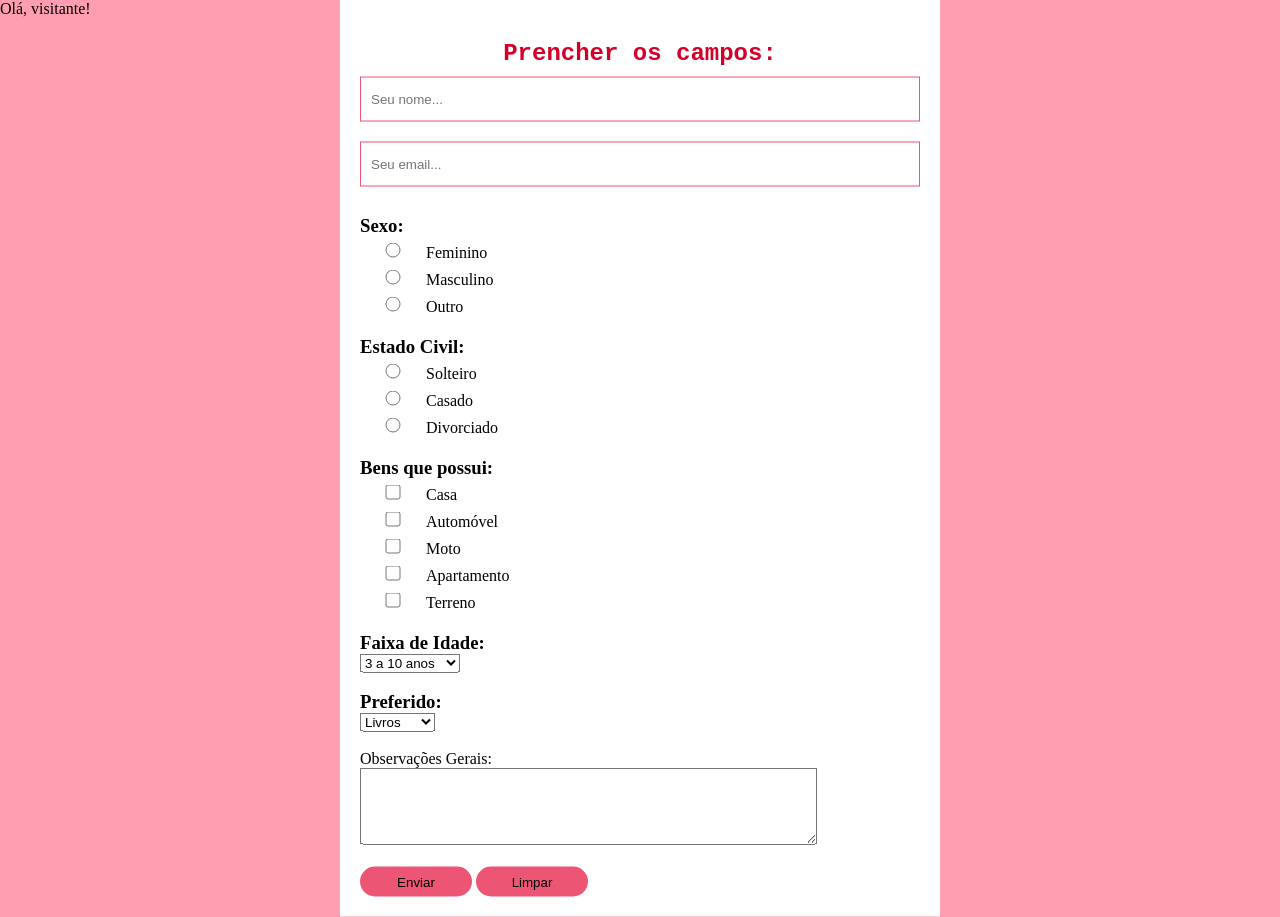
<file: index.html>
<!DOCTYPE html>
<html lang="pt-br">
<head>
    <meta charset="UTF-8">
    <meta http-equiv="X-UA-Compatible" content="IE=edge">
    <meta name="viewport" content="width=device-width, initial-scale=1.0">
    <title>Formulário padrão</title>
<!--Script para testar leitura*-->
    <script>
        nome1 = window.prompt("Qual seu nome?");
        if (nome1!=null && nome1!="")
        {
            document.write("Olá, "+nome1+"!");
        }
        else
        {
            document.write("Olá, visitante!");
        }

        function validar()
        {
            if (document.cadastro.nome1.value =="")
                { window.alert("Você deve preencher o campo nome1.");
                    document.cadastro.nome1.focus();
                    return false;
                }
            if (document.cadastro.observacoes.value =="")
                { window.alert("Você deve colocar uma observação...");
                    document.cadastro.observacoes.focus();
                    return false;
                }
        }

    </script>
 </head>
<body>
    <style>
        *{
            margin: 0; padding: 0; box-sizing: border-box;
        }
        body{
            background-color: #ff9eb1;
        }
        form{
            background-color: white;
            max-width: 600px;
            width: 70%;
            padding: 20px;
            position: absolute;
            left: 50%;
            top: 50%;
            transform: translate(-50%, -50%);
        }
        form h2{
            text-align: center;
        color: #d3002a;
        font-family: 'Courier New', Courier, monospace;
        
        }

        form h3{
            text-align: left;
            color: #000000;
        
        }
        form input[type=text],
        form input[type=password]{
          width: 100%;
          height: 45px;
          border: 1px solid #ec5573;
          padding-left: 10px;
          margin: 10px 0;
         
        }
        form input[type=radio],
        form input[type=checkbox]{
          width: 10%;
          height: 15px;
          border: 1px solid #ec5573;
          padding-left: 10px;
          margin: 6px 5px;
         
        }
        form input[type=submit]{
            width: 20%;
            height: 30px;
            cursor: pointer;
            background: #ec5573;
            color: rgb(0, 0, 0);
            border: 0;
            border-radius: 20px;
            transition: 1s;
        }
    
        form input[type=reset]{
            width: 20%;
            height: 30px;
            cursor: pointer;
            background: #ec5573;
            color: rgb(0, 0, 0);
            border: 0;
            border-radius: 20px;
            transition: 1s;
        }
        

        form input[type=submit]:hover{
            background-color: #d3002a;
           
        }

        form input[type=reset]:hover{
            background-color: #d3002a;
           
        }
    
        form input[type=text]:focus{
            outline: 0;
        
        }
        form input[type=password]:focus{
            outline: 0;
        }
    </style>
    <form action="teste@gmail.com" method="POST" enctype="text/plain" name="cadastro"><br><br>
    <h2>Prencher os campos:</h2>
    <input type="text" name="nome" size="40" placeholder="Seu nome...">
    <input type="text" name="email" size="40" placeholder="Seu email..."><br><br>
    <h3>Sexo:</h3>
    <input type="radio" name="sexo" value="f">Feminino<br>
    <input type="radio" name="sexo" value="m">Masculino<br>
    <input type="radio" name="sexo" value="o">Outro<br><br>
    <h3>Estado Civil:</h3>
    <input type="radio" name="civil" value="s">Solteiro<br>
    <input type="radio" name="civil" value="c">Casado<br>
    <input type="radio" name="civil" value="d">Divorciado<br><br>
    <h3>Bens que possui:</h3>
    <input type="checkbox" name="bens" value="c">Casa<br>
    <input type="checkbox" name="bens" value="a">Automóvel<br>
    <input type="checkbox" name="bens" value="m">Moto<br>
    <input type="checkbox" name="bens" value="p">Apartamento<br>
    <input type="checkbox" name="bens" value="t">Terreno<br><br>
    <h3>Faixa de Idade:</h3>
    <select name="faixaidade">
        <option value="3a10">3 a 10 anos</option>
        <option value="11a25">11 a 25 anos</option>
        <option value="26a35">26 a 35 anos</option>
        <option value="36a55">36 a 55 anos</option>
        <option value="56a90">56 a 90 anos</option>
    </select><br>
    <br>
    <h3> Preferido:</h3>
    <select name="hobby">
        <option value="livros">Livros</option>
        <option value="musica">Música</option>
        <option value="filmes">Filmes</option>
        <option value="esportes">Esportes</option>
        <option value="games">Games</option>
    </select><br><br>
    Observações Gerais:<br>
    <textarea name="observacoes" rows="5" cols="55" ></textarea><br>
<br>
    <input type="submit" value="Enviar" onclick="validar();">
    <input type="reset" value="Limpar">
    </form>   
</body>
</html>
</file>
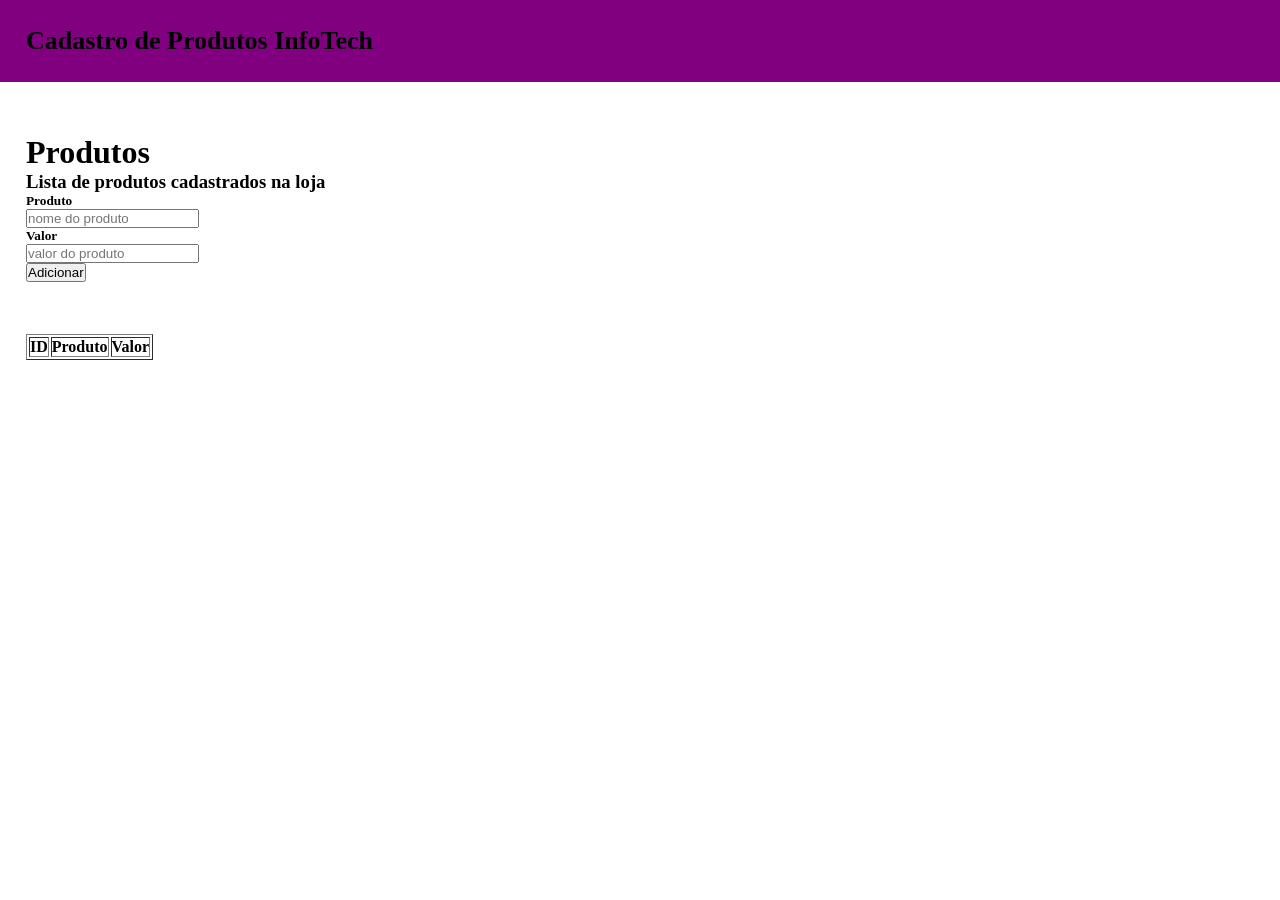
<file: CAD-PRODUTO/index.html>
<!DOCTYPE html>
<html lang="en">
<head>
    <meta charset="UTF-8">
    <meta http-equiv="X-UA-Compatible" content="IE=edge">
    <meta name="viewport" content="width=device-width, initial-scale=1.0">
    <title>Cadastro de Produtos - Fixando POO no JavaScript</title>
    <script src="app.js"></script>
    <link rel="stylesheet" href="style.css">
</head>
<body>
    <div class="header">
    <header>
        <strong> Cadastro de Produtos InfoTech</strong>
    </header>
</div>
    <div class="formulario">
        <h1>Produtos</h1>
        <h3>Lista de produtos cadastrados na loja</h3>
        <h5>Produto</h5>
        <input type="text" id="nomeproduto" placeholder="nome do produto">
        <h5>Valor</h5>
        <input type="text" id="precoproduto" placeholder="valor do produto">
        <div class="buttons">
            <h6><button onclick="produto.adicionar()">Adicionar</button></h6>

            <!--  <button onclick="produto.excluir()">Excluir</button>  -->
        </div>
    </div>

    <div class="content">
        <table border="1">
            <thead>
                <th class="center">ID</th>
                <th>Produto</th>
                <th>Valor</th>
            </thead>
            <tbody id="tbody">
               
            </tbody>
        </table>
    </div>
</body>
</html>
</file>
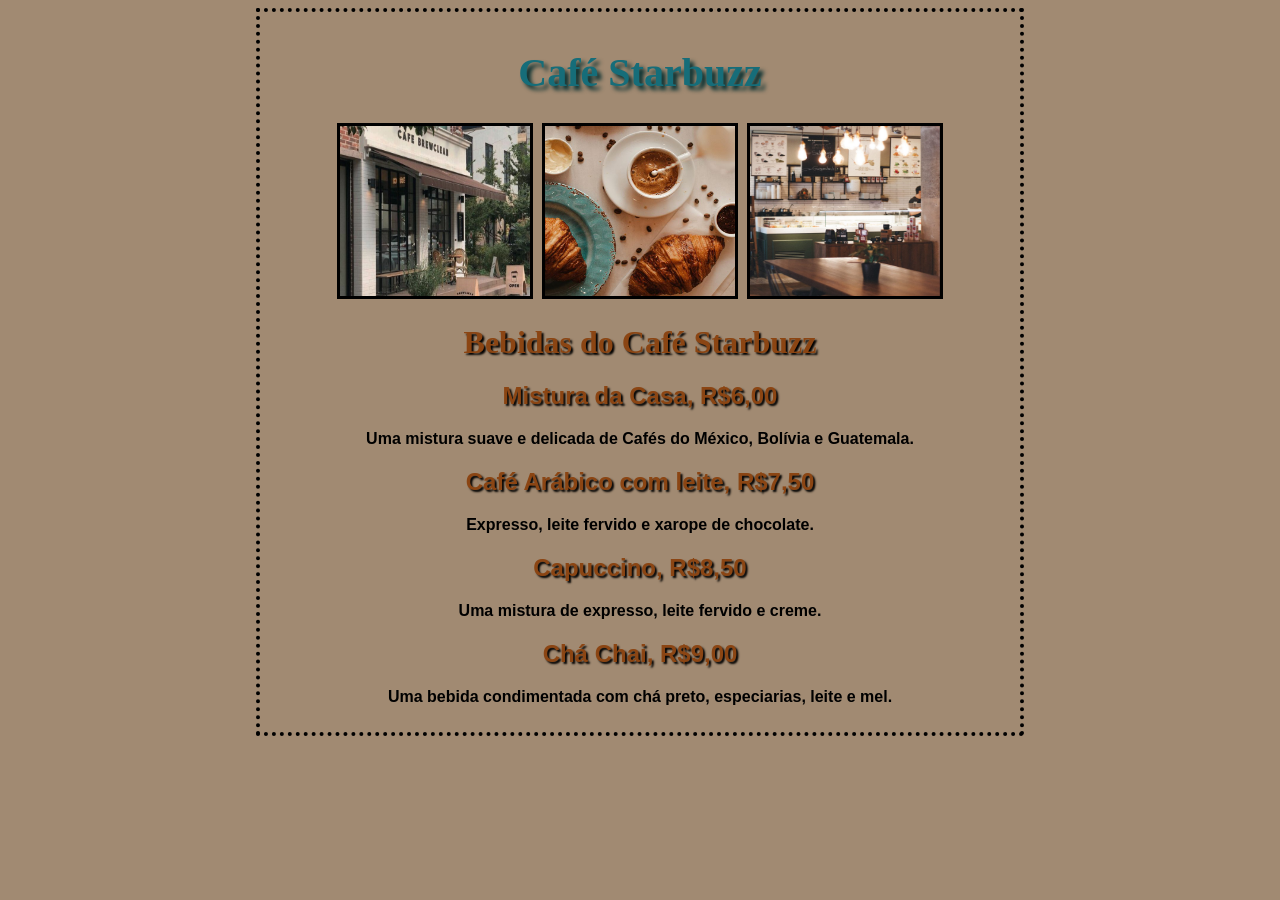
<file: cafemobile/index.html>
<!DOCTYPE html>
<html lang="pt-br">
<head>
    <meta charset="utf-8">
    <title>Café Starbuzz</title>
    <style type="text/css">
        body{background-color: #a18a72; margin-left: 20%; margin-right: 20%; border: 4px dotted #000;
            padding: 10px 10px 10px 10px; font-family: sans-serif; text-align: center;}
        h1.titulo{color: #166d79; font-family: verdana; text-shadow: 4px 4px 4px rgb(2, 44, 46); font-size: 30pt; text-align: center;}
        #img{border: 4px solid black;}
        h1.sub-titulo{color: #8B4513; font-family: verdana; text-shadow: 2px 2px 2px #000; text-align: center;}
        h2.menu{color:#8B4513; text-shadow: 2px 2px 2px #000;}
        p.menu-texto{font-family: "Trebuchet MS", Verdana, sans-serif; font-weight: bold; color: #000000;}
    </style>
       
</head>
<body>
    <h1 class="titulo">Café Starbuzz</h1>

        <div class="img">
            <img src="cafe1.jpg" width="190" height="170" border="3">&nbsp
            <img src="comida.jpg" width="190" height="170" border="3">&nbsp
            <img src="cafe2.jpg" width="190" height="170" border="3">
        </div>

    <h1 class="sub-titulo">Bebidas do Café Starbuzz</h1>

    <h2 class="menu">Mistura da Casa, R$6,00</h2>
    <p class="menu-texto">Uma mistura suave e delicada de Cafés do México, Bolívia e Guatemala.</p>
    <h2 class="menu">Café Arábico com leite, R$7,50</h2>
    <p class="menu-texto">Expresso, leite fervido e xarope de chocolate.</p>
    <h2 class="menu">Capuccino, R$8,50</h2>
    <p class="menu-texto">Uma mistura de expresso, leite fervido e creme.</p>
    <h2 class="menu">Chá Chai, R$9,00</h2>
    <p class="menu-texto">Uma bebida condimentada com chá preto, especiarias, leite e mel.</p>
   
</body>
</html>
</file>
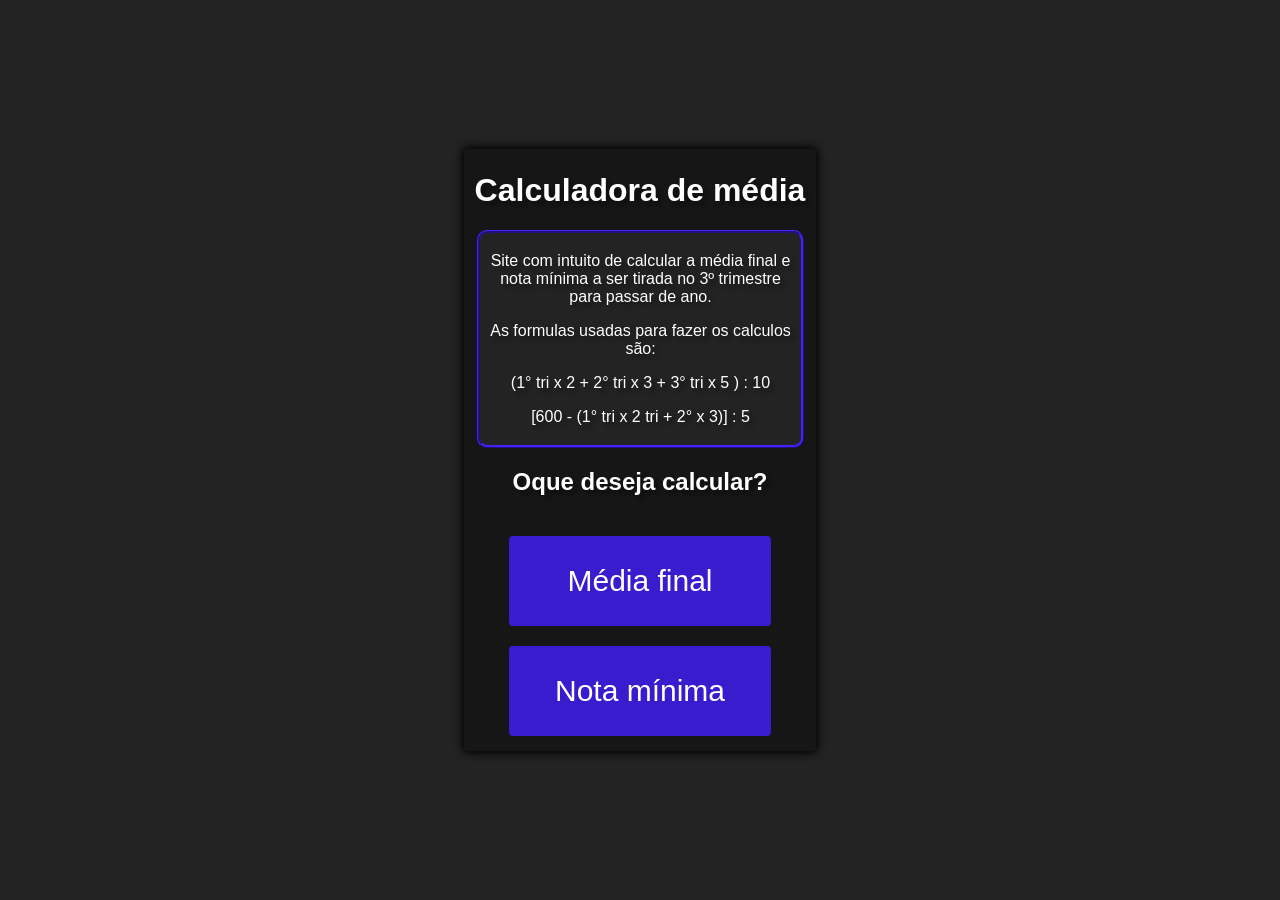
<file: CALC_MEDIAJS/index.html>
<!DOCTYPE html>
<html lang="pt-br">
<head>
    <meta charset="UTF-8">
    <meta http-equiv="X-UA-Compatible" content="IE=edge">
    <meta name="viewport" content="width=device-width, initial-scale=1.0">
    <link rel="stylesheet" href="style.css">
    <title>Calculadora de média</title>
</head>
<body>
    <div id="caixa">
        <div id="caixa-centro">
            <div id="texto-explicativo">
               
                    <h1>Calculadora de média</h1>
                <div id="info">    
                    <p>Site com intuito de calcular a média final e nota mínima a ser tirada no 3º trimestre para passar de ano.</p>
                    <p>As formulas usadas para fazer os calculos são:</p>
                    <p>(1° tri x 2 + 2° tri x 3 + 3° tri x 5 ) : 10</p>
                    <p>[600 - (1° tri x 2 tri + 2° x 3)] : 5</p>
                </div>
                    <h2>Oque deseja calcular?</h2>    
            </div>
            <div>
                <a href="./index2.html"><input type="button" value="Média final" id="btn"></a>
            </div>  
               <a href="./index3.html"><input type="button" value="Nota mínima" id="btn"></a>
        </div>            
     </div>
</body>
</html>
</file>
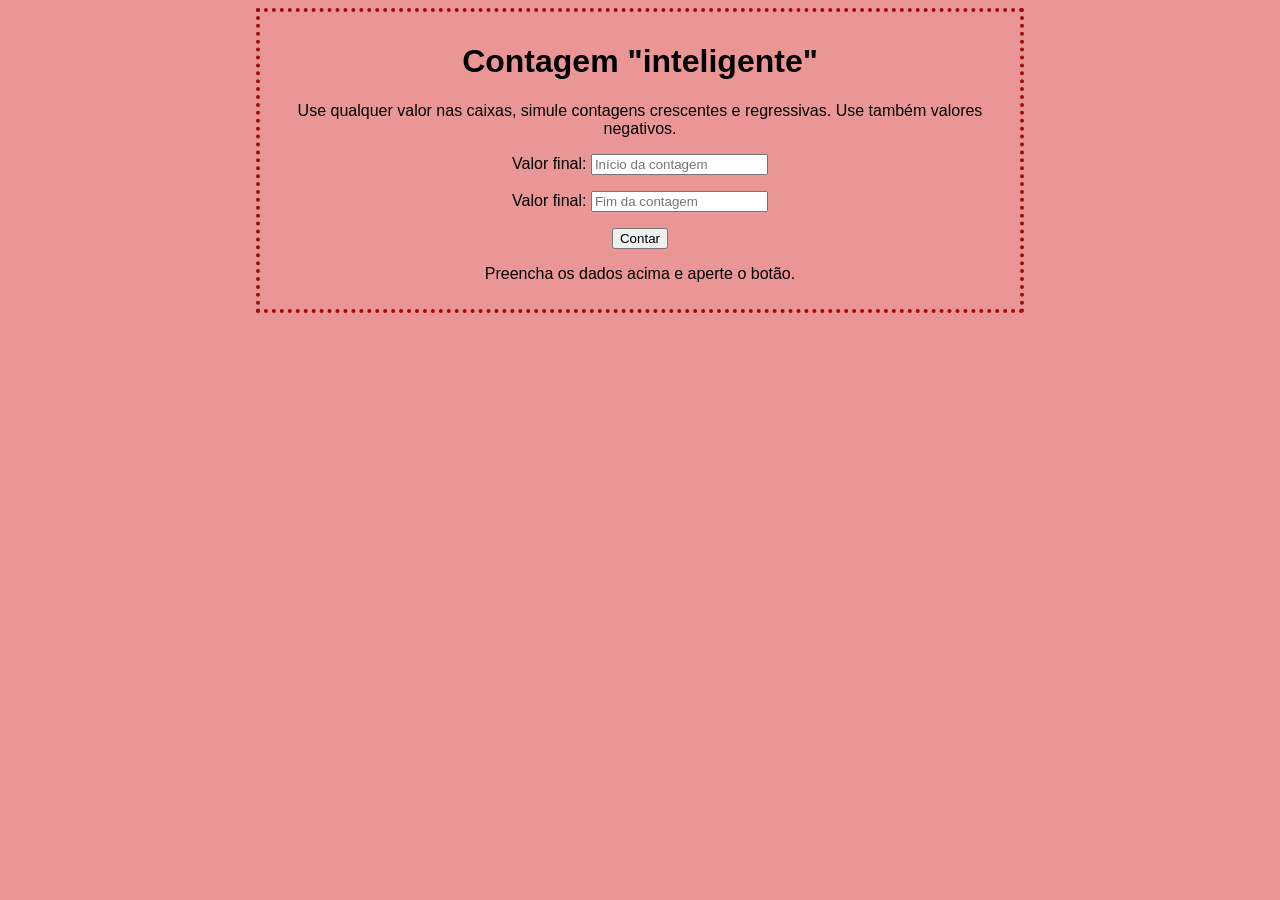
<file: contadorinteligente/index.html>
<!DOCTYPE html>

<html lang="pt-br">

<head>

<meta charset="UTF-8">

<meta name="viewport" content="width=device-width, initial-scale=1.0">

<title>Contagem inteligente</title>

<link rel="stylesheet" href="style.css">

</head>

<body>

<h1>Contagem "inteligente"</h1>

<p>Use qualquer valor nas caixas, simule contagens crescentes e regressivas. Use também valores negativos.</p>

<section id="entrada">

<form action="#" method="get">

<p>

<label for="fn1">Valor final: </label>

<input type="number" name="n1" id="fn1" placeholder="Início da contagem">

</p>

<p>

<label for="fn1">Valor final: </label>

<input type="number" name="n2" id="fn2" placeholder="Fim da contagem">

</p>

<p>

<input type="submit" value="Contar" formaction="javascript:contagem()">

</p>

</form>

</section>

<section id="saida">

<p>Preencha os dados acima e aperte o botão.</p>

</section>

<script src="script.js"></script>

</body>

</html>
</file>
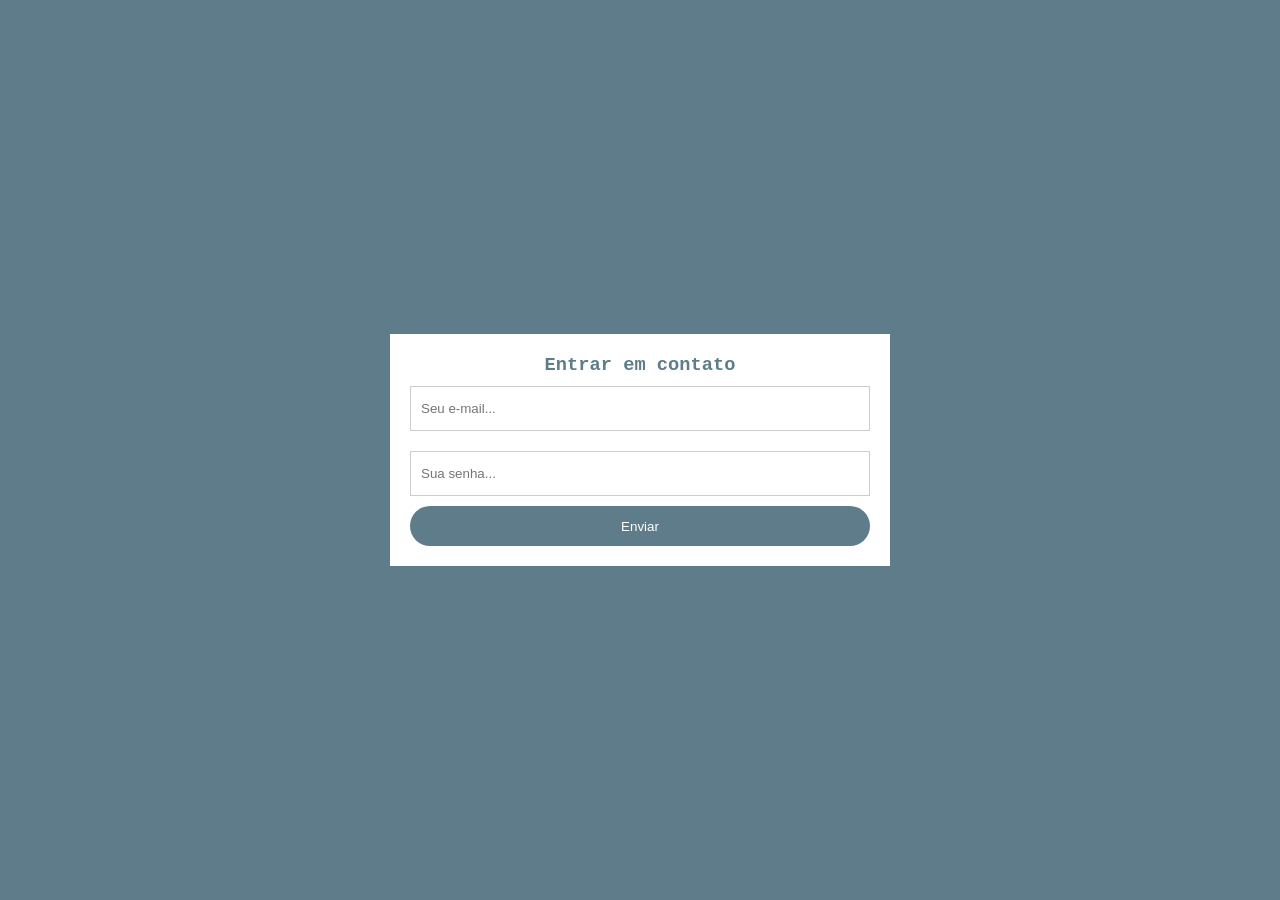
<file: Form1/index.html>
<!DOCTYPE html>
<html lang="pt-BR">
<head>
    <meta charset="UTF-8">
    <meta http-equiv="X-UA-Compatible" content="IE=edge">
    <meta name="viewport" content="width=device-width, initial-scale=1.0">
    <title>Formulário</title>
    <style>
        *{
            margin: 0; padding: 0; box-sizing: border-box;
        }
        body{
            background-color: #5F7C8A;
        }
        form{
            background-color: white;
            max-width: 500px;
            width: 70%;
            padding: 20px;
            position: absolute;
            left: 50%;
            top: 50%;
            transform: translate(-50%, -50%);
        }
        form h3{
            text-align: center;
            color: #5F7C8A;
            font-family: 'Courier New', Courier, monospace;
        }
        form input[type=text],
        form input[type=password]{
        width: 100%;
        height: 45px;
        border: 1px solid#ccc;
        padding-left: 10px;
        margin: 10px 0;
        
        }
        form input[type=submit]{
            width: 100%;
            height: 40px;
            cursor: pointer;
            background: #5F7C8A;
            color: white;
            border: 0;
            border-radius: 20px;
            transition: 1s;
        }
        form input[type=submit]:hover{
            background-color: #4A5F6A;
        }
        form input[type=text]:focus{
            outline: 0;
        }
        form input[type=password]:focus{
            outline: 0;
        }
    </style>
</head>
<body>
    <form>
        <h3>Entrar em contato</h3>
        <input id="email" type="text" name="email" placeholder="Seu e-mail...">
        <input id="password" type="password" name="senha" placeholder="Sua senha...">
        <input type="submit" name="acao" value="Enviar">
    </form>
    <script>
        var email = document.getElementById('email');
        var password = document.getElementById('password');
        //
        email.addEventListener('focus', ()=>{
            email.styleborderColor = 
"#4A5F6A";
        });
        password.addEventListener('blur', ()=>{
            email.styleborderColor = 
"#ccc0A0";
        });
        password.addEventListener('focus', ()=>{
            password.styleborderColor = 
"#4A5F6A";
        });
        password.addEventListener('blur', ()=>{
            password.styleborderColor = 
"#ccc";
        });
    </script>
</body>
</html>
</file>
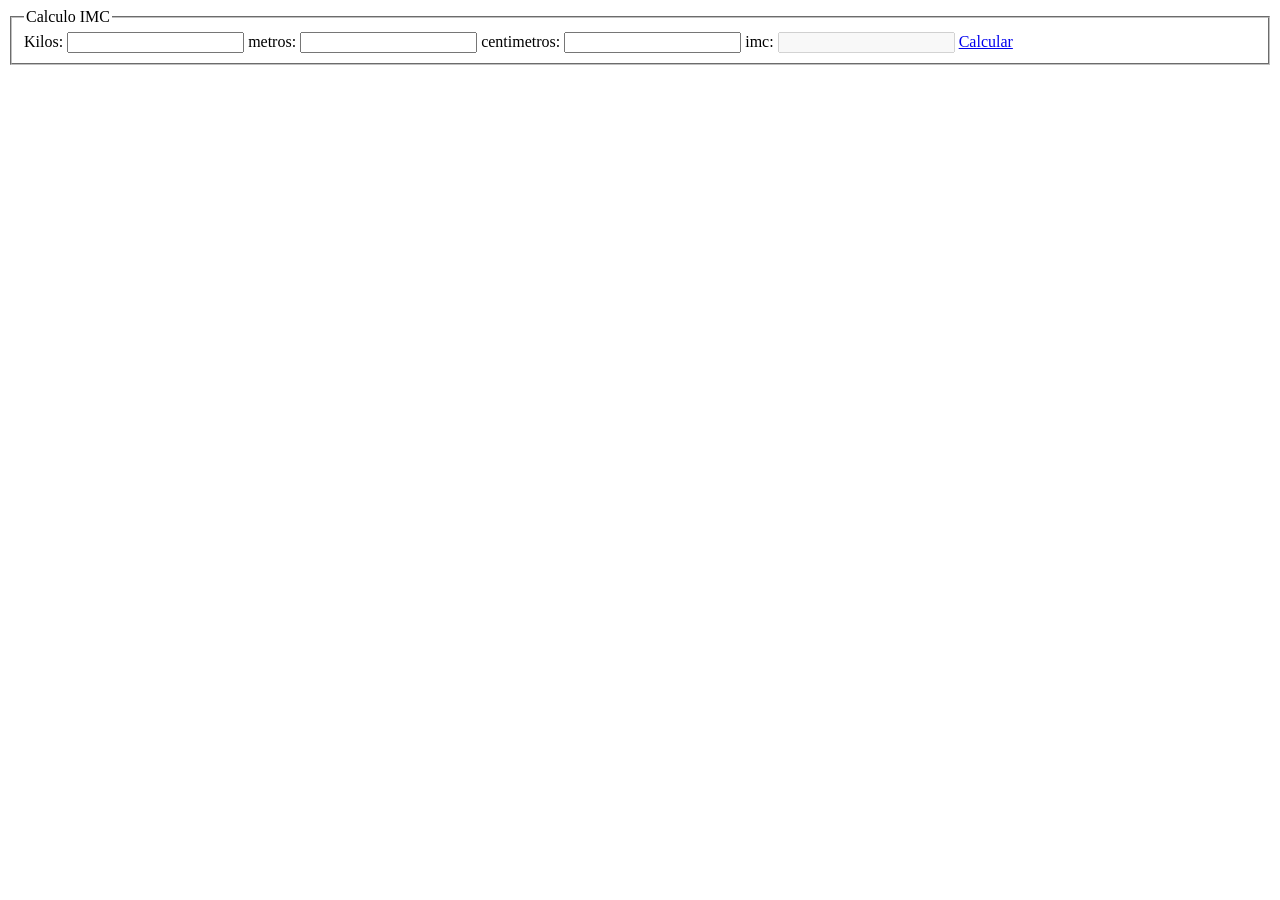
<file: imc/index.html>
<!Doctype html>
<!DOCTYPE html>
<html lang="pt-BR">
<head>
    <meta charset="utf-8">
    <meta name="viewport" content="width=device-width, initial-scale=1.0">
    <meta http-equiv="X-UA-Compatible" content="ie=edge">
    <title>Exemplo de Exercício</title>
    <script type="text/javascript">
        function calcular(){
            // pegando o id do formulario
            var formulario = document.getElementById("formulario");
           
            // kilos é minha variavel
            // formulario é o id do meu formulario
            // value é o valor do input
            // o + na frente transforma em number a string  
               
            var kilos       = +formulario.kilos.value;
            var metros      = +formulario.metros.value;
            var centimetros = +formulario.centimetros.value;
           
            // altura
            var altura = (metros * 100 + centimetros) / 100;
             
            // imc
            var imc = kilos / (altura * altura);
           
            // o metodo toFixed fixa apenas duas casas decimais apos o ponto.
            formulario.imc.value = imc.toFixed(2);
           
            if(imc < 20)
            {
                alert('Você esta abaixo do peso!');
            }
            else if(imc >20 && imc <= 25)
            {
                alert("Peso Ideal");
            }
            else if(imc >25 && imc <= 30)
            {
                alert("Sobrepeso");
            }
            else if(imc >30 && imc <= 35)
            {
                alert("Obesidade Moderada");
            }
            else if(imc >35 && imc <= 40)
            {
                alert("Obesidade Severa");
            }
            else if(imc >40 && imc <= 50)
            {
                alert("Obesidade Morbida");
            }
            else
            {
                alert('Gordo');
            }
        }
    </script>
</head>
<body>
    <form id="formulario">
    <fieldset>
        <legend>Calculo IMC</legend>
       
        <label for="kilos">Kilos:</label>
        <input name="kilos" type="text" />
   
        <label for="metros">metros:</label>
        <input name="metros" type="text" />
   
        <label for="centimetros">centimetros:</label>
        <input name="centimetros" type="text" />
   
        <label for="imc">imc:</label>
        <input name="imc" type="text" disabled="disabled" />
           
        <a href="#" onclick="calcular();">Calcular</a>
    </fieldset>
    </form>
</body>
</html>
</file>
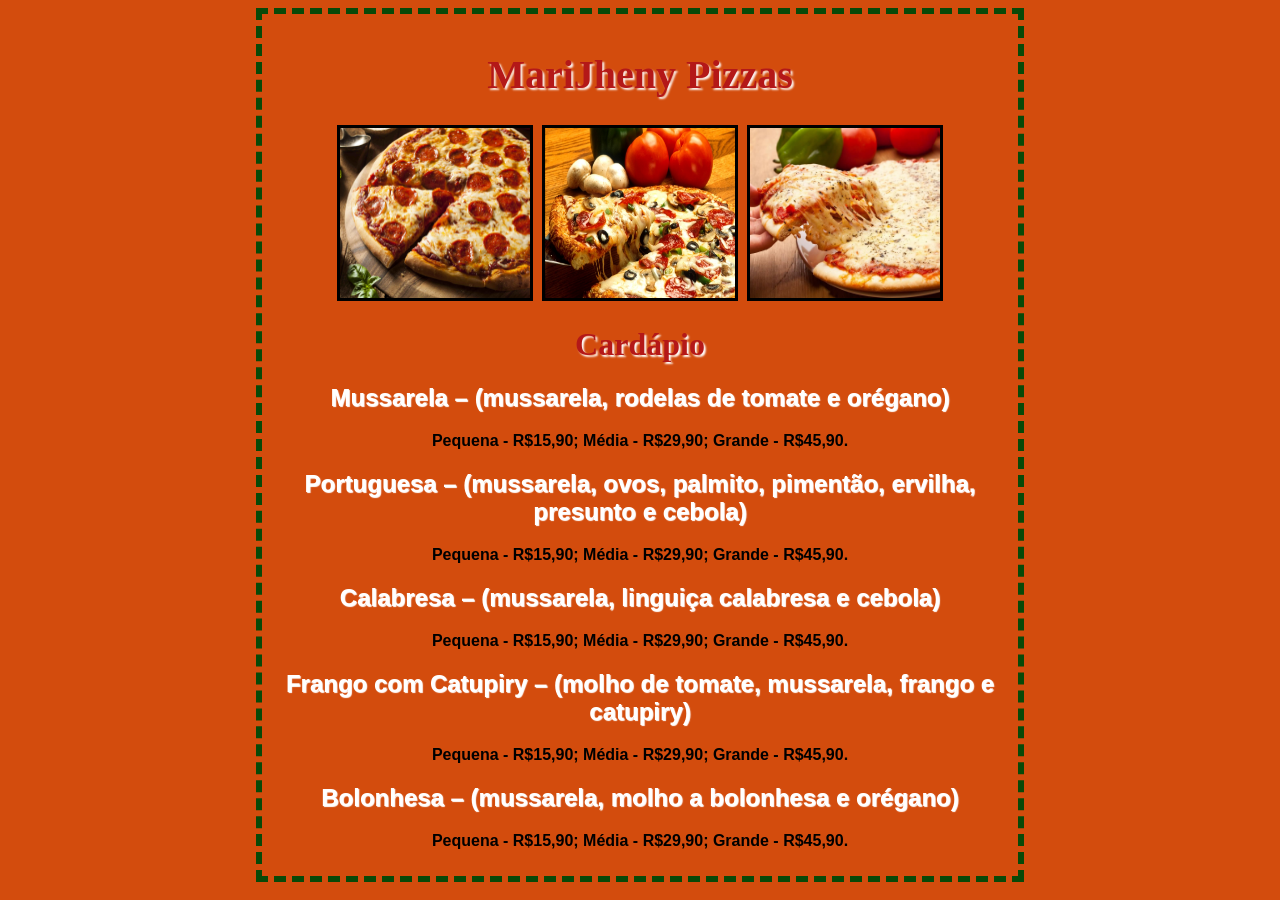
<file: pizza mobile/index.html>
<!DOCTYPE html>
<html lang="pt-br">
<head>
    <meta charset="utf-8">
    <title>MariJheny Pizzas</title>
    <style type="text/css">
        body{background-color: #d34c0d; margin-left: 20%; margin-right: 20%; border: 6px dashed rgb(8, 73, 8);
            padding: 10px 10px 10px 10px; font-family: sans-serif; text-align: center;}
        h1.titulo{color: #b41818; font-family: verdana; text-shadow: 2px 2px 2px #FBF2EF; font-size: 30pt; text-align: center;}
        #img{border: 4px solid black;}
        h1.sub-titulo{color: #b41818; font-family: verdana; text-shadow: 2px 2px 2px #fff; text-align: center;}
        h2.menu{color:#fff; text-shadow: 1px 1px 1px #fff;}
        p.menu-texto{font-family: "Trebuchet MS", Verdana, sans-serif; font-weight: bold; color: #000000;}
    </style>
       
</head>
<body>
    <h1 class="titulo">MariJheny Pizzas</h1>

        <div class="img">
            <img src="pizza.jpg" width="190" height="170" border="3">&nbsp
            <img src="pizza2.jpg" width="190" height="170" border="3">&nbsp
            <img src="pizza3.jpg" width="190" height="170" border="3">
        </div>

    <h1 class="sub-titulo">Cardápio</h1>

    <h2 class="menu">Mussarela – (mussarela, rodelas de tomate e orégano)</h2>
    <p class="menu-texto">Pequena - R$15,90; Média - R$29,90; Grande - R$45,90.</p>
    <h2 class="menu">Portuguesa – (mussarela, ovos, palmito, pimentão, ervilha, presunto e cebola)</h2>
    <p class="menu-texto">Pequena - R$15,90; Média - R$29,90; Grande - R$45,90.</p>
    <h2 class="menu">Calabresa – (mussarela, linguiça calabresa e cebola)</h2>
    <p class="menu-texto">Pequena - R$15,90; Média - R$29,90; Grande - R$45,90.</p>
    <h2 class="menu">Frango com Catupiry – (molho de tomate, mussarela, frango e catupiry)</h2>
    <p class="menu-texto">Pequena - R$15,90; Média - R$29,90; Grande - R$45,90.</p>
    <h2 class="menu">Bolonhesa – (mussarela, molho a bolonhesa e orégano)</h2>
    <p class="menu-texto">Pequena - R$15,90; Média - R$29,90; Grande - R$45,90.</p>
   
</body>
</html>
</file>
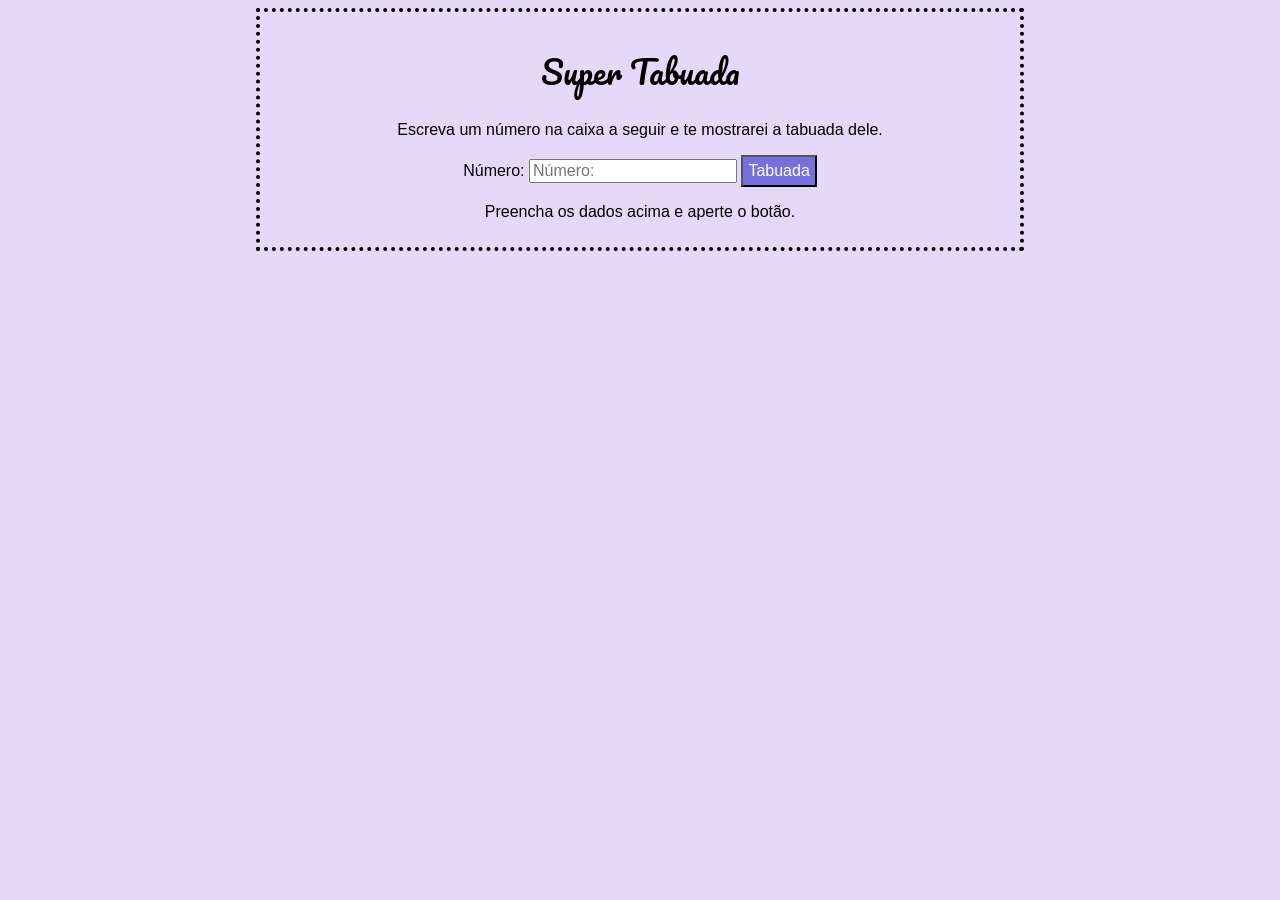
<file: tabuada/index.html>
<!DOCTYPE html>

<html lang="pt-br">

<head>

<meta charset="UTF-8">

<meta name="viewport" content="width=device-width, initial-scale=1.0">

<title>Tabuada</title>

<link rel="stylesheet" href="style.css">

</head>

<body>

<h1>Super Tabuada</h1>

<p>Escreva um número na caixa a seguir e te mostrarei a tabuada dele.</p>

<section id="entrada">

<form action="#" method="get">

<p>

<label for="fnum">Número: </label>

<input type="number" name="num" id="fnum" placeholder="Número: ">

<input type="submit" value="Tabuada" formaction="javascript:tabuada()">

</p>

</form>

</section>

<section id="saida">

<p>Preencha os dados acima e aperte o botão.</p>

</section>


<script src="script.js"></script>

</body>

</html>
</file>
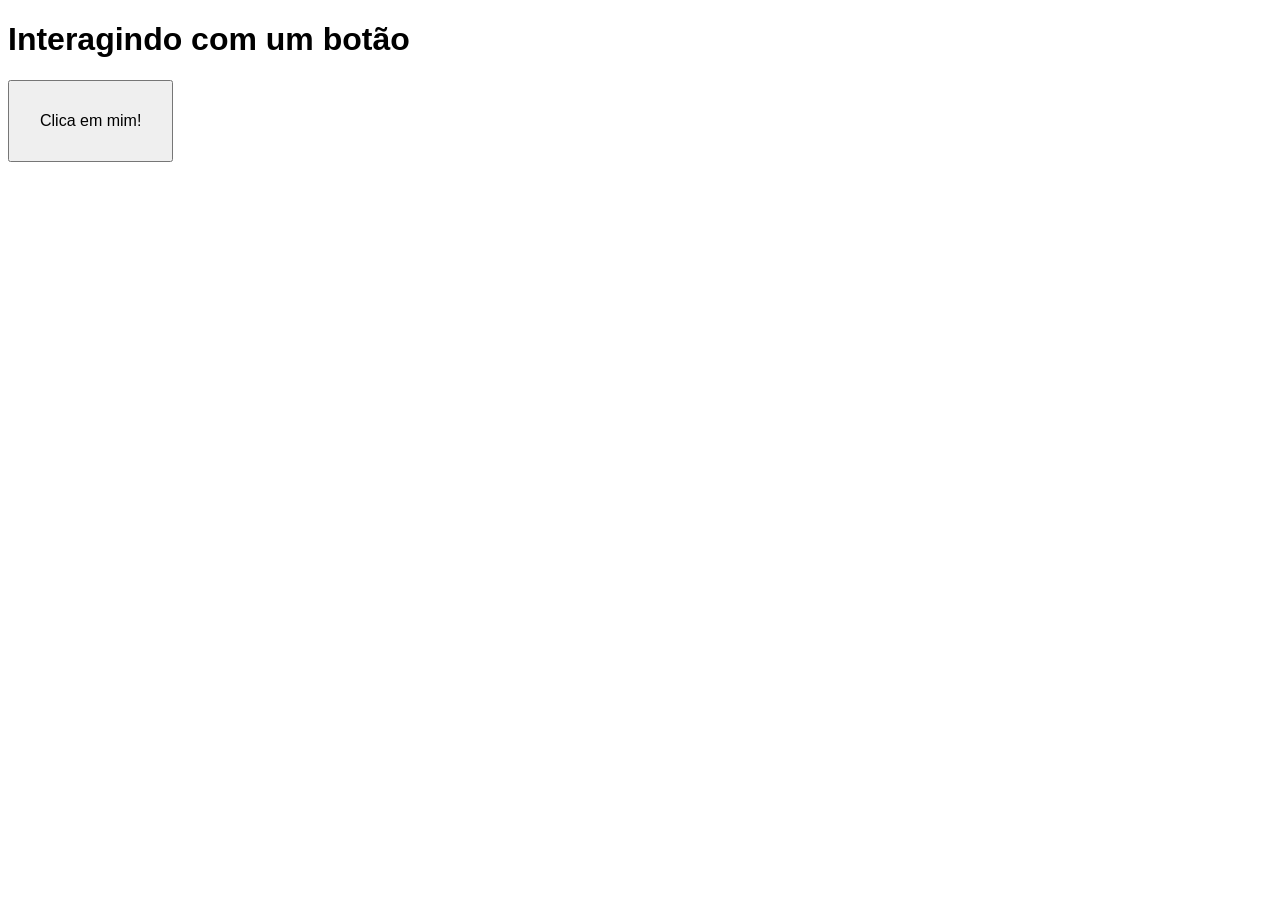
<file: Java/JS1/index.html>
<!DOCTYPE html>
<html lang="pt-br">
<head>
    <meta charset="UTF-8">
    <meta http-equiv="X-UA-Compatible" content="IE=edge">
    <meta name="viewport" content="width=device-width, initial-scale=1.0">
    <title>Interação JS</title>
    <style>
        body { font: 12pt Arial; }
        button { font-size: 12pt; padding: 30px; }
    </style>
</head>
<body>
    <h1>Interagindo com um botão</h1>
    <button onclick="clicou()">Clica em mim!</button>
    <script>
        function clicou() {
            window.alert('Você clicou no botão!')
        }
    </script>
   
</body>
</html>
</file>
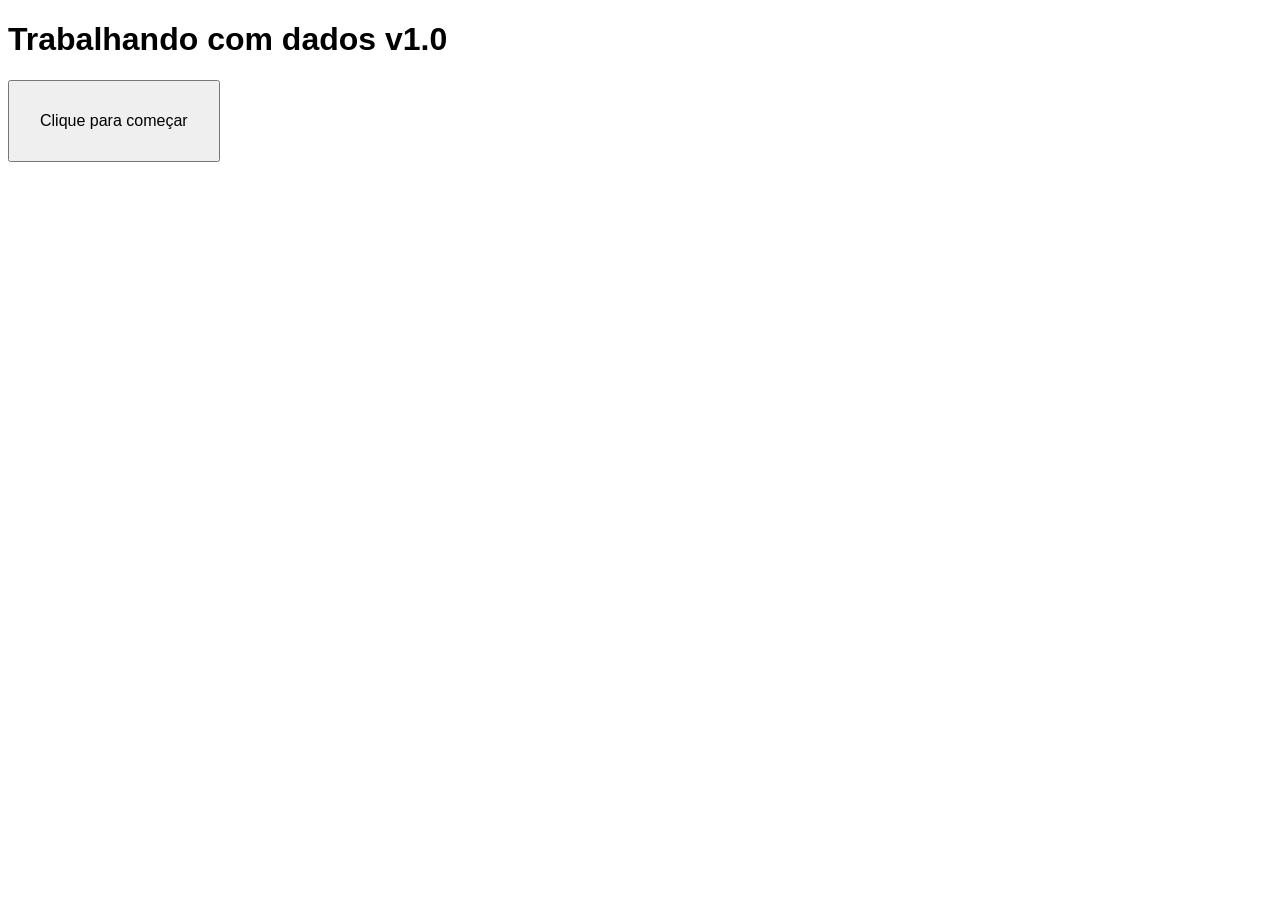
<file: Java/JS2/index.html>
<!DOCTYPE html>
<html lang="pt-br">
<head>
    <meta charset="UTF-8">
    <meta name="viewport" content="width=device-width, initial-scale=1.0">
    <title>Dados com JS</title>
    <style>
        body { font: 12pt Arial; }
        button { font-size: 12pt; padding: 30px; }
    </style>
</head>
<body>
    <h1>Trabalhando com dados v1.0</h1>
    <button onclick="inicio()">Clique para começar</button>
    <script>
        function inicio() {
            let nome = window.prompt('Qual é o seu nome? ')
            window.alert(`Olá, ${nome}! É um prazer te conhecer!`)
        }
    </script>
</body>
</html>
</file>
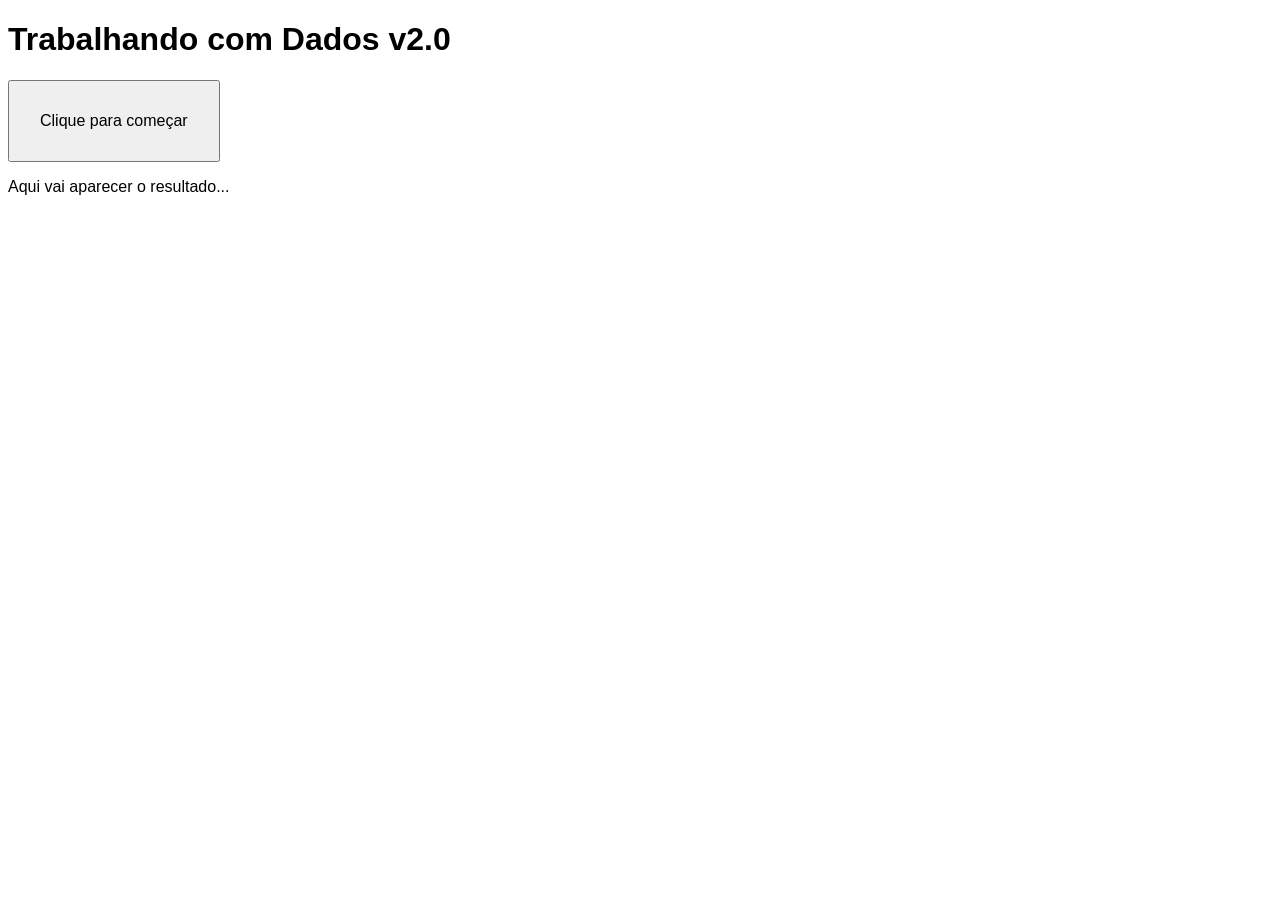
<file: Java/JS3/index.html>
<!DOCTYPE html>
<html lang="pt-br">
<head>
    <meta charset="UTF-8">
    <meta name="viewport" content="width=device-width, initial-scale=1.0">
    <title>Dados com JS</title>
    <style>
        body { font: 12pt Arial; }
        button { font-size: 12pt; padding: 30px; }
       
    </style>
</head>
<body>
    <h1>Trabalhando com Dados v2.0</h1>
    <button onclick="inicio()">Clique para começar</button>
    <section id="resultado">
        <p>Aqui vai aparecer o resultado... </p>
    </section>
    <script>
        function inicio() {
            let nome = window.prompt('Qual é o seu nome?')
            let res = window.document.getElementById('resultado')
            // Também funciona com o comando abaixo
            // let res = window.document.querySelector('section#resultado')
            res.innerHTML = `<p>Olá, <strong>${nome}</strong>! É um grande prazer te conhecer! &#x1F596;`
        }
    </script><br><br><br>
    </body>
    </html>
</file>
<file: CAD-PRODUTO/style.css>
*{
    margin: 0; padding: 0; box-sizing: border-box;
}
body{
    background-color: #ffffff;
}
.header{
    font-size: 26px;
    padding: 26px;
    padding-left: 26px;
    color: black;
    background-color: purple;
}

form{
    background-color: white;
    max-width: 500px;
    width: 70%;
    padding: 20px;
    position: absolute;
    left: 50%;
    top: 50%;
    transform: translate(-50%, -50%);
}
.formulario{
    padding-left: 26px;
    padding: 26px;
    margin-block: 26px;
}

.content{
    padding-left: 26px;
}
form h3{
    text-align: center;
    color: #5F7C8A;
    font-family: 'Courier New', Courier, monospace;
}
form input[type=text]
{
  width: 100%;
  height: 45px;
  border: 1px solid#ccc;
  padding-left: 10px;
  margin: 10px 0;
}
</file>
<file: CALC_MEDIAJS/style.css>
#caixa {
    width: 100vw;
    height: 100vh;
    display: flex;
    flex-direction: row;
    justify-content: center;
    align-items: center;
}

body {
    background: rgb(36, 35, 35);
    margin: 0px;
    text-shadow: 4px 4px 4px rgba(0, 0, 0, 0.37);
    font-family: Arial, Helvetica, sans-serif;
    color: white;
}

#caixa-centro {
    border-radius:4px ;
    height: 600px;
    width: 350px;
    border: 1px;
    border-style: solid;
    border-color: rgba(20, 20, 20, 0);
    text-align: center;
    background-color: rgba(20, 20, 20, 0.856);
    -webkit-box-shadow: 0px 0px 8px 2px #000000;
    -moz-box-shadow: 0px 0px 8px 2px #000000;
    box-shadow: 0px 0px 8px 2px #000000;
}

h1 {
    margin-top: 22px;
}


#btn {
    background-color: #3a1ccf;
    border-radius: 4px;
    border-color: #b03df200;
    color: white;
    margin-top: 20px;
    width: 20vw;
    height: 10vh;
    width: 75%;
    font-size: 30px;
}

#btn:hover {
    background-color: #3a1ccf;
   
    transition: 150ms;
}

#info {
    background-color: rgb(36, 35, 35);;
    border-style: ridge;
    border-radius: 10px;
    border-color: #3a1ccf;
    width: 90%;
    margin-left: 12px;
    margin-right: 14px;
    padding: 3px;
   
}
</file>
<file: contadorinteligente/style.css>
body {
    margin-left: 20%;
    margin-right: 20%;
    border: 4px dotted rgb(160, 11, 11);
    padding: 10px 10px 10px 10px;
    text-align: center;
    font: 12pt arial;
    background-color: rgb(235, 150, 150);
}
</file>
<file: tabuada/style.css>
@import url('https://fonts.googleapis.com/css?family=Pacifico&display=swap&#39'); 
body { font: 12pt Arial; 
background-color: #e5d9f8; } 
h1, h2, h3 { font-family: 'Pacifico', cursive; font-weight: normal;}
input[type=number] { font-size: 12pt; } 
input[type=submit] {
background-color: rgb(122, 111, 223);
color: white;
font-size: 12pt;
padding: 5px;
}

body{
    margin-left: 20%;
    margin-right: 20%;
    border: 4px dotted rgb(0, 0, 0);
    padding: 10px 10px 10px 10px;
    text-align: center;

}
</file>
